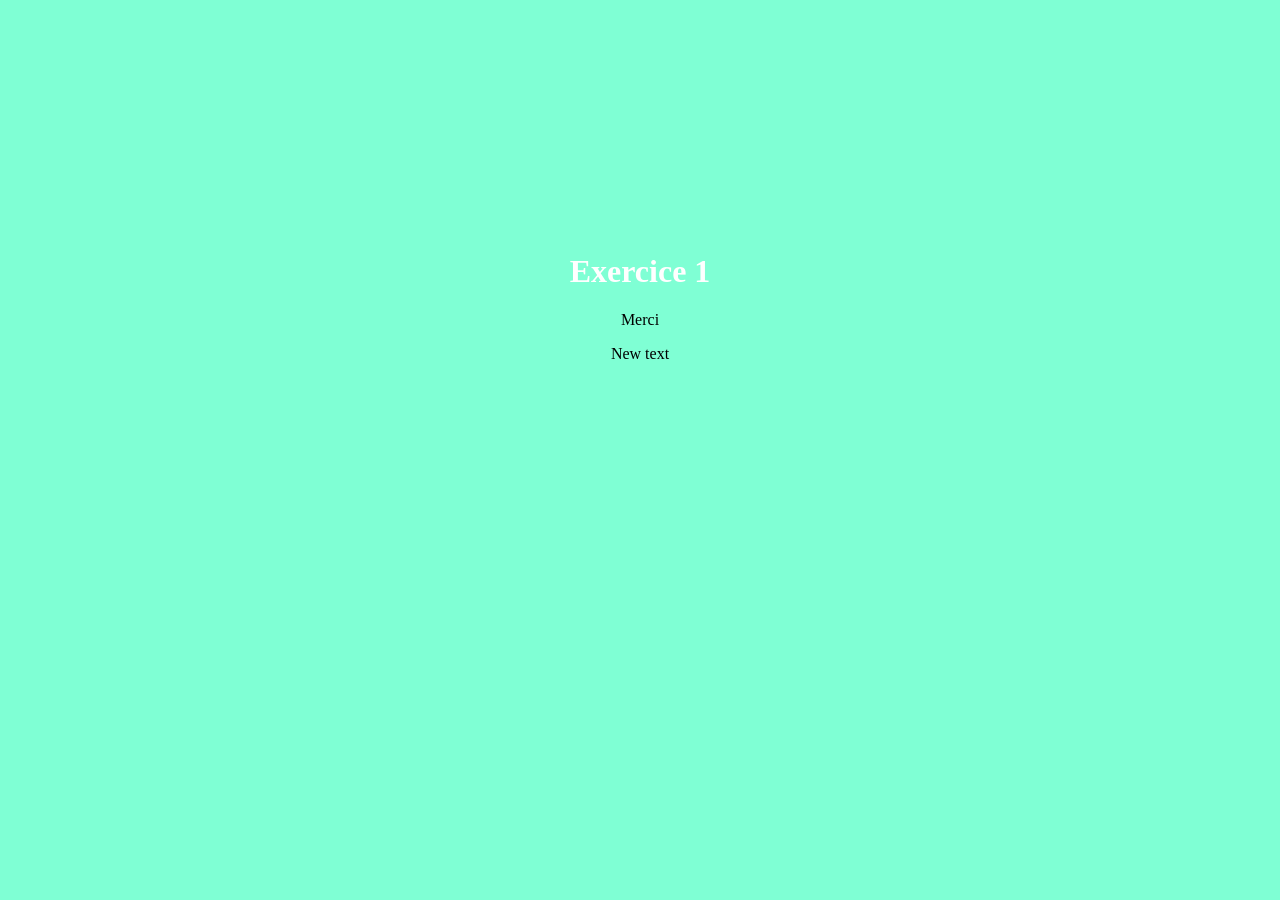
<file: ex1/index.html>
﻿<!DOCTYPE html>

<html lang="en" xmlns="http://www.w3.org/1999/xhtml">
<head>
    <link rel="stylesheet" type="text/css" href="Styles.css" />
    <meta charset="utf-8" />
    <title>First</title>
</head>
<body>
    <h1>Exercice 1 </h1>
    <p id="render"></p>
    <p>New text</p>
    <script type="text/javascript" src="Script.js">
    </script>

</body>
</html>
</file>
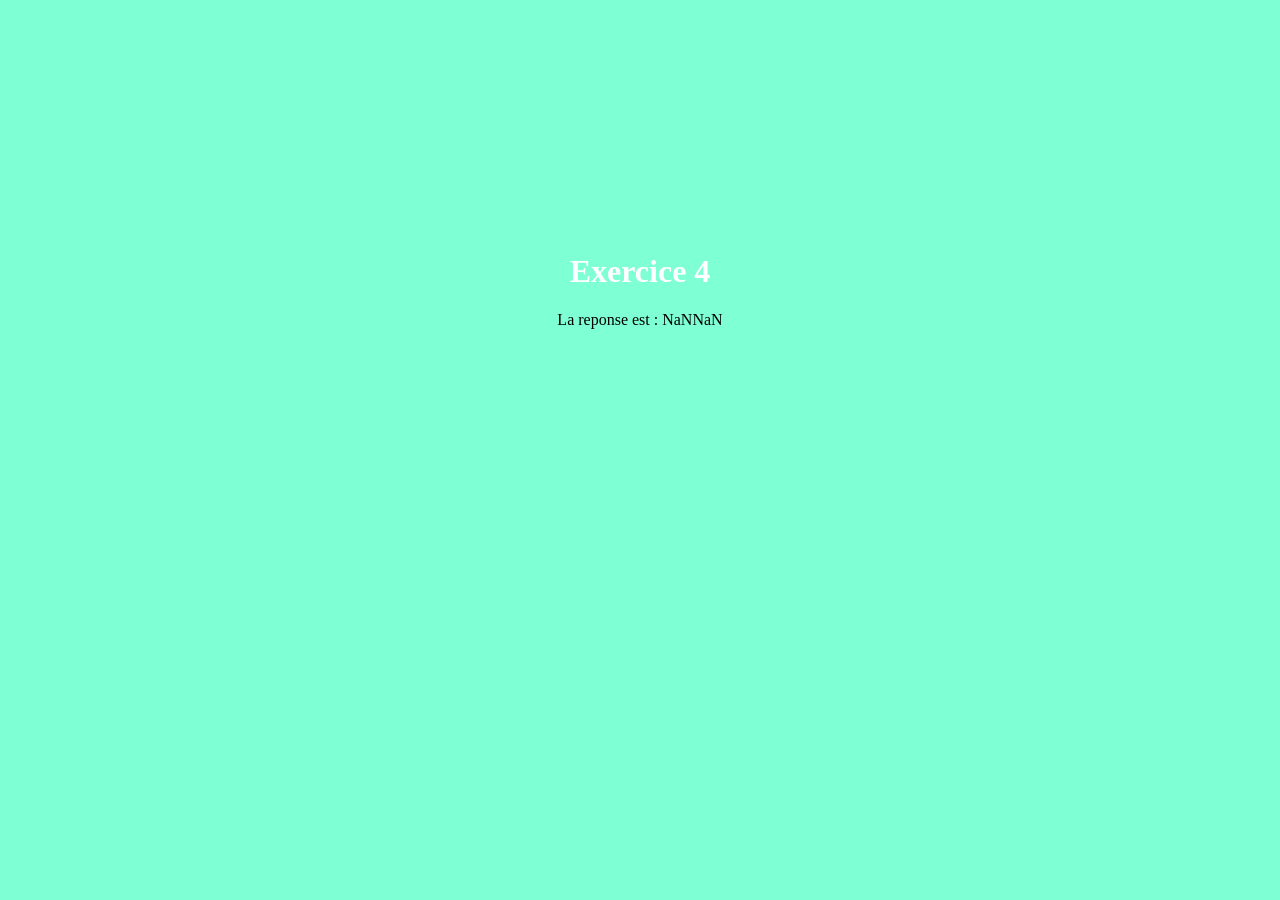
<file: ex4/index.html>
﻿<!DOCTYPE html>

<html lang="en" xmlns="http://www.w3.org/1999/xhtml">
<head>
    <link rel="stylesheet" type="text/css" href="Styles.css" />
    <meta charset="utf-8" />
    <title>First</title>
</head>
<body>
    <h1>Exercice 4 </h1>
    <p id="render"></p>
    <script type="text/javascript" src="Script.js"></script>

</body>
</html>
</file>
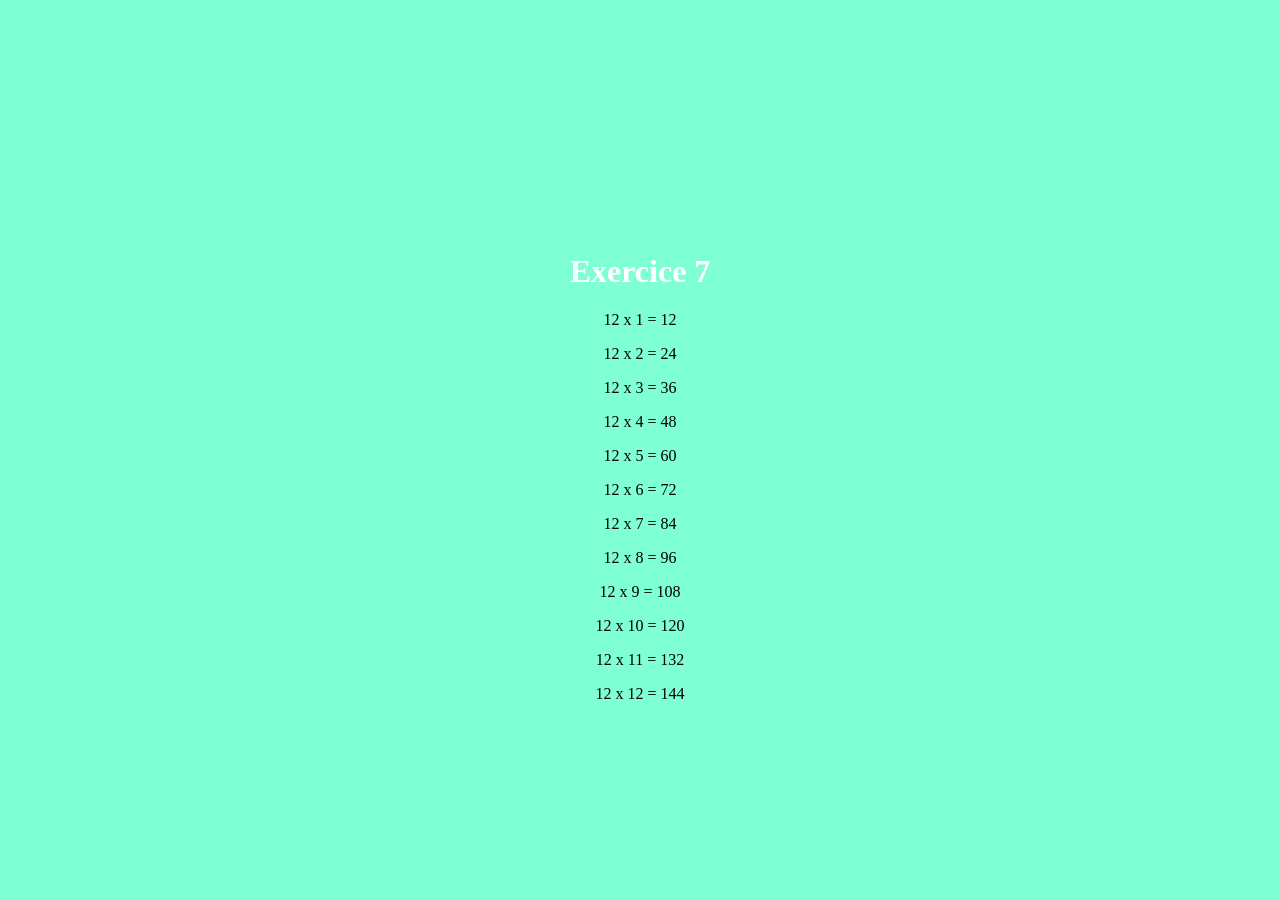
<file: ex7/index.html>
﻿<!DOCTYPE html>

<html lang="en" xmlns="http://www.w3.org/1999/xhtml">
<head>
    <link rel="stylesheet" type="text/css" href="Styles.css" />
    <meta charset="utf-8" />
    <title>First</title>
</head>
<body>
    <h1>Exercice 7 </h1>
    <p id="render"></p>
    <script type="text/javascript" src="Script.js"></script>

</body>
</html>
</file>
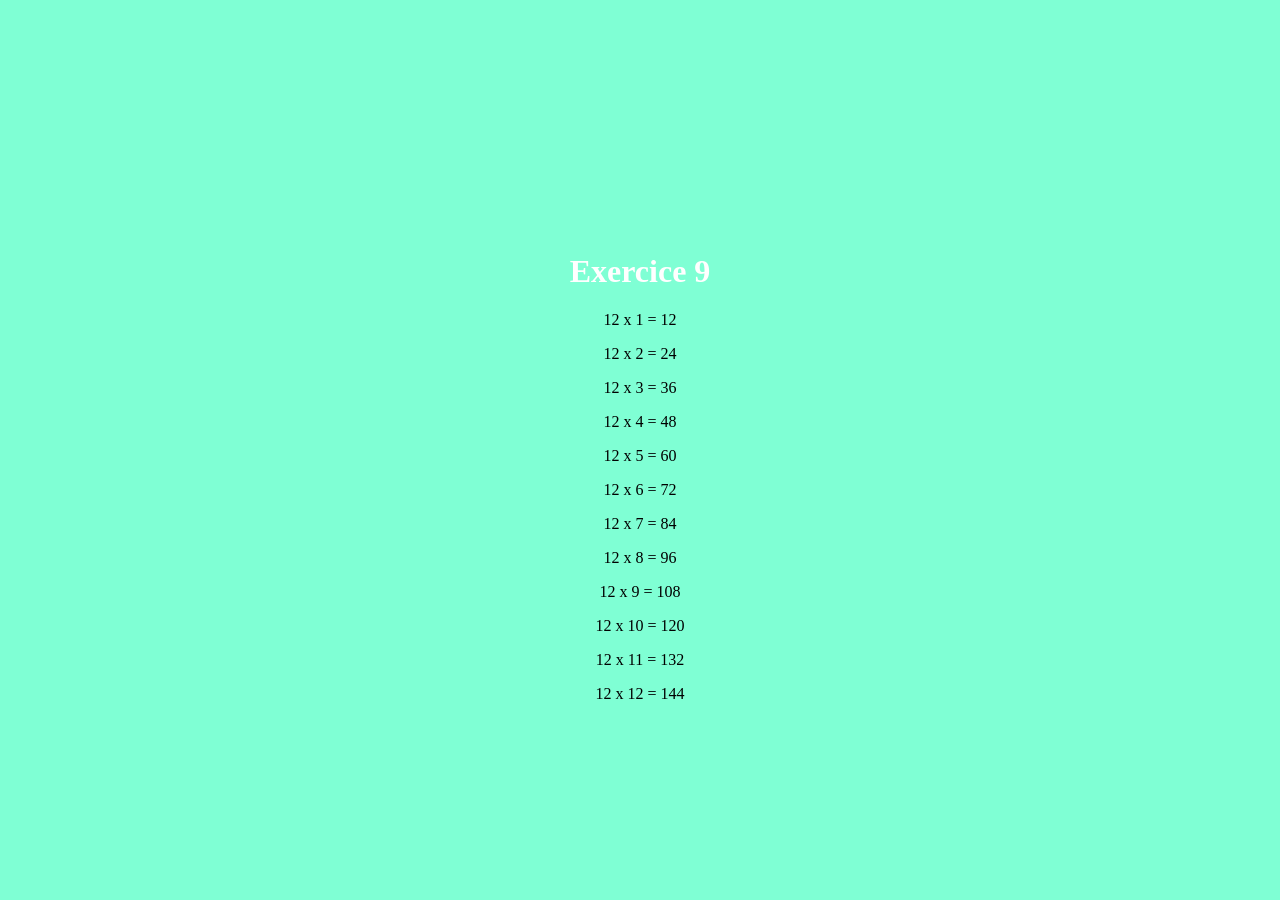
<file: ex9/index.html>
﻿<!DOCTYPE html>

<html lang="en" xmlns="http://www.w3.org/1999/xhtml">
<head>
    <link rel="stylesheet" type="text/css" href="Styles.css" />
    <meta charset="utf-8" />
    <title>First</title>
</head>
<body>
    <h1>Exercice 9 </h1>
    <p id="render"></p>
    <script type="text/javascript" src="Script.js"></script>

</body>
</html>
</file>
<file: ex1/Styles.css>
﻿body
{
    background-color:aquamarine;
}
h1{
    margin-top:20%;
    text-align:center;
    color:white;
}
p{
    text-align:center;
}
</file>
<file: ex4/Styles.css>
﻿body
{
    background-color:aquamarine;
}
h1{
    margin-top:20%;
    text-align:center;
    color:white;
}
p{
    text-align:center;
}
</file>
<file: ex7/Styles.css>
﻿body
{
    background-color:aquamarine;
}
h1{
    margin-top:20%;
    text-align:center;
    color:white;
}
p{
    text-align:center;
}
</file>
<file: ex9/Styles.css>
﻿body
{
    background-color:aquamarine;
}
h1{
    margin-top:20%;
    text-align:center;
    color:white;
}
p{
    text-align:center;
}
</file>
